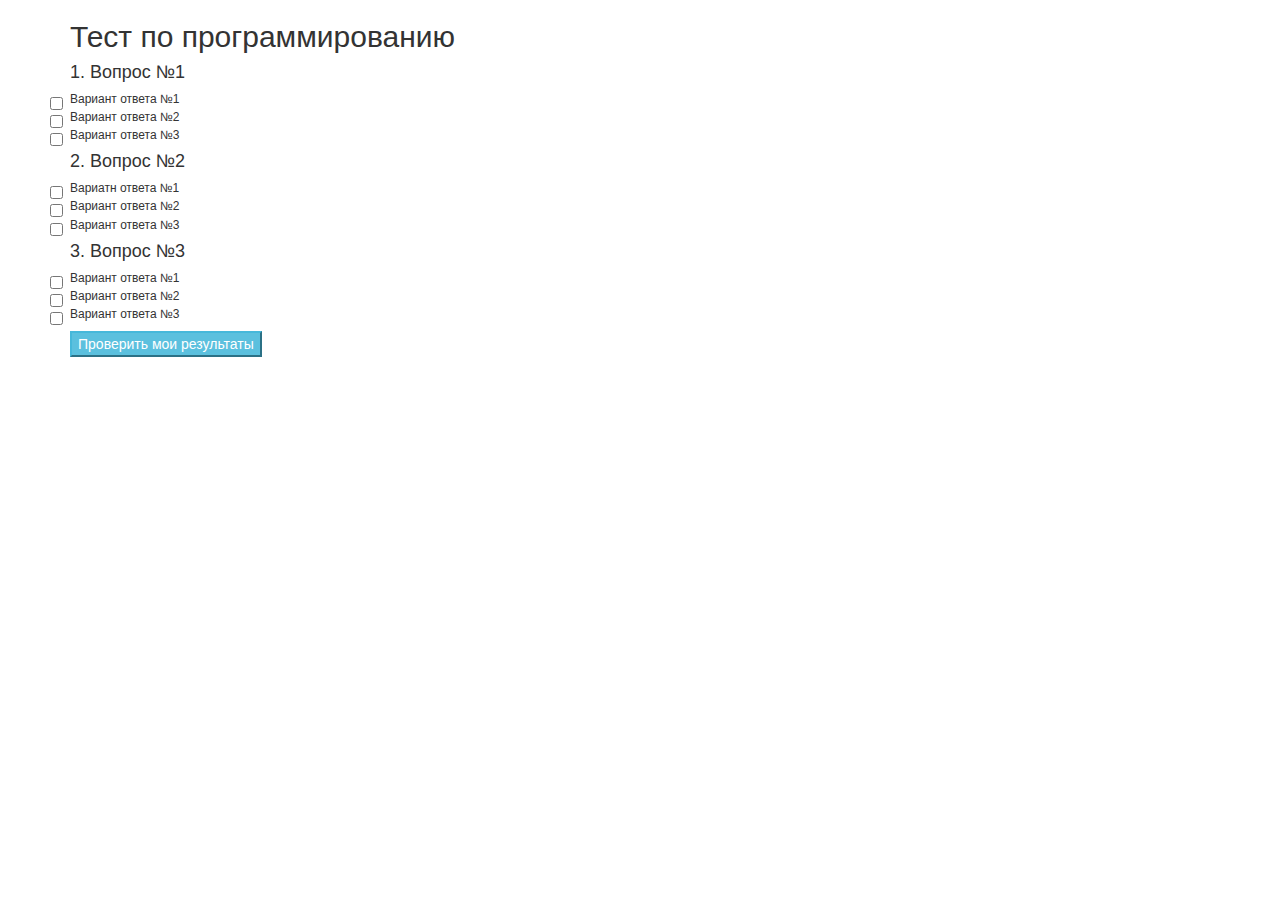
<file: HW JS 3_4/index.html>
<!DOCTYPE html>
<html lang="en">
  <head>
    <meta charset="utf-8">
    <meta http-equiv="X-UA-Compatible" content="IE=edge">
    <meta name="viewport" content="width=device-width, initial-scale=1">
    <!-- The above 3 meta tags *must* come first in the head; any other head content must come *after* these tags -->
    <title>Home Work 3_4</title>

    <!-- Bootstrap -->
    <link href="css/bootstrap.min.css" rel="stylesheet">

    <!-- HTML5 shim and Respond.js for IE8 support of HTML5 elements and media queries -->
    <!-- WARNING: Respond.js doesn't work if you view the page via file:// -->
    <!--[if lt IE 9]>
      <script src="https://oss.maxcdn.com/html5shiv/3.7.2/html5shiv.min.js"></script>
      <script src="https://oss.maxcdn.com/respond/1.4.2/respond.min.js"></script>
    <![endif]-->
  </head>
  <body>
    

    <!-- jQuery (necessary for Bootstrap's JavaScript plugins) -->
    <script src="https://ajax.googleapis.com/ajax/libs/jquery/1.11.3/jquery.min.js"></script>
    <!-- Include all compiled plugins (below), or include individual files as needed -->
    <script src="js/script.js"></script>
    <script src="js/bootstrap.min.js"></script>

  </body>
</html>
</file>
